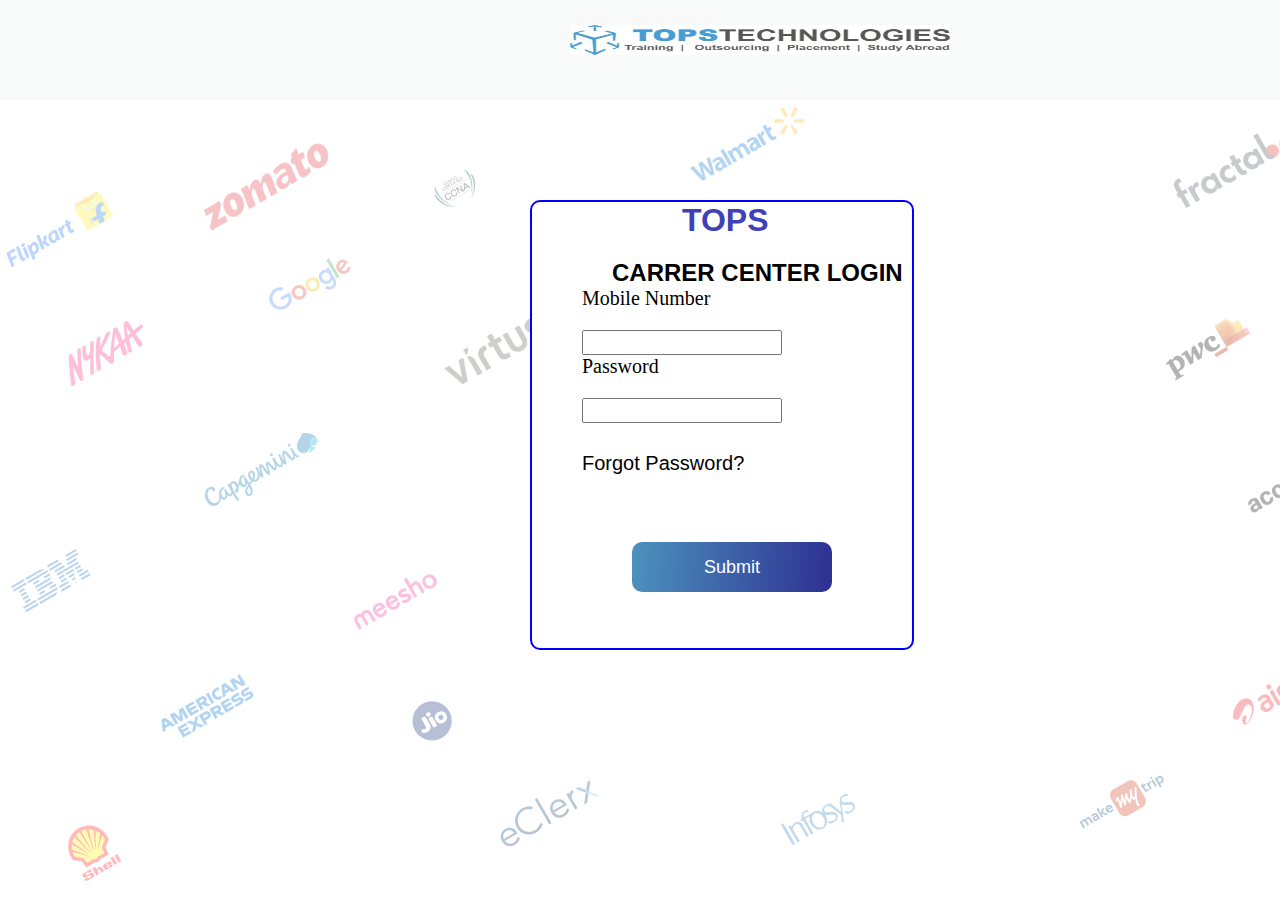
<file: index.html>
<!DOCTYPE html>
<html lang="en">
<head>
    <meta charset="UTF-8">
    <meta name="viewport" content="width=device-width, initial-scale=1.0">
    <link rel="stylesheet" href="./style.css">
    <link rel="shortcut icon" href="./sym.jpeg" type="image/x-icon">
    <title>TOPS TECHNOLOGY</title>
    <script src="./node.js"></script>
</head>
<body>
    <div class="hedar">
        <img src="./head.jpeg" alt="">
    </div>
    <div class="backimage">
        <img src="./login-bg.png" alt="">
    </div>
    <div class="login">
        <form>
        <h1><b>TOPS</b> <br><h2>CARRER CENTER LOGIN</h2></h1>
        <label for="">Mobile Number</label><br>
        <input type="text" name="number" id="name" > <br>
        <label for="">Password</label> <br> 
        <input type="text" name="number" id="pss" > <br>
        <span>Forgot Password?</span> <br>
        <!-- <input type="submit" value="Submit"> -->
        <button type="button" onclick="lg()">Submit</button>
    </form>
    </div>
    

</body>
</html>
</file>
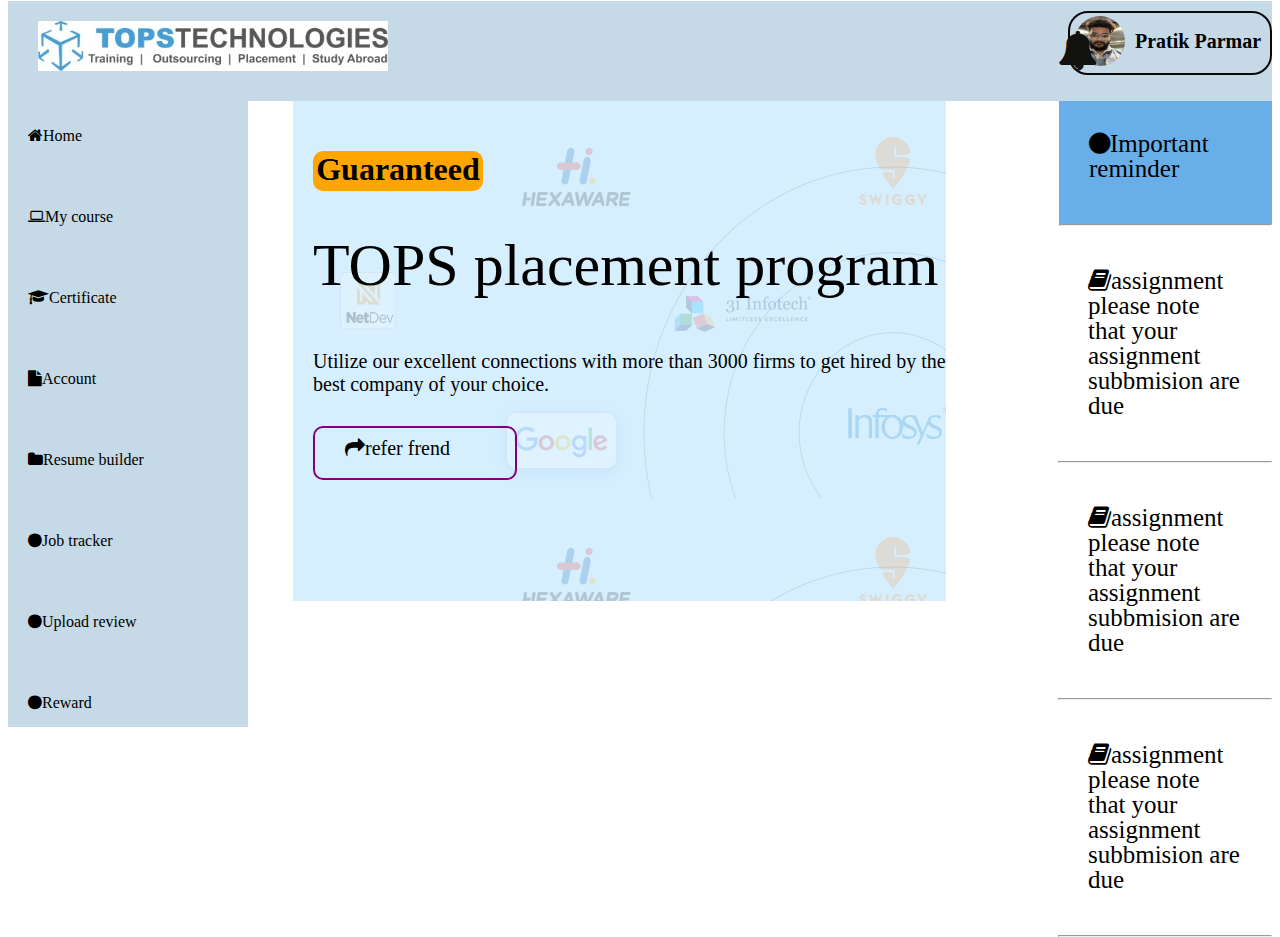
<file: dash.html>
<!DOCTYPE html>
<html lang="en">
<head>
    <meta charset="UTF-8">
    <meta name="viewport" content="width=device-width, initial-scale=1.0">
    <link rel="stylesheet" href="./style2.css">
    <link rel="stylesheet" href="https://cdnjs.cloudflare.com/ajax/libs/font-awesome/4.7.0/css/font-awesome.min.css">
    <title>Document</title>
    <script src="./node.js"></script>
<body>
    <header>
    <div class="header1">
        <img src="./head.jpeg" alt="">
        <span class="fa fa-bell"></span> 

        <div class="detail">
           <img src="./person.jpg" alt=""> 
           <h3>Pratik Parmar</h3>
           <span class="fa fa-angle-down"></span>
           <ul class="ulj">
            <li>Personal detail</li> <br> 
            <li>Education detail</li> <br> 
            <li>Change paswoord</li> <br> 
            <button id="btn1" onclick="logout()">Logout</button> 
        
        </ul>
        </div>
        
    </div>
    <div class="slide">
        <ul>
            <li><span class="fa fa-home">Home</li>
            <li class="my"><span class="fa fa-laptop">My course</span>
                <ul class="corse">
                    <li>fronted</li>
                    <li>developent</li>
                </ul>
            </li>
            <li><span class="fa fa-graduation-cap">Certificate</span></li>
            <li><span class="fa fa-file pen">Account</span></li>
            <li><span class="fa fa-folder">Resume builder</span></li>
            <li><span class="fa fa-circle">Job tracker</span></li>
            <li><span class="fa fa-circle">Upload review</span></li>
            <li><span class="fa fa-circle">Reward</span></li>
        </ul>
        
      </div>
      <div class="mid">
       
        <div class="gd">
            <h1>Guaranteed</h1> 
        </div>
        <div class="p1">
            TOPS placement program
        </div>
        <div class="p2">
            Utilize our excellent connections with more than 3000 firms to get hired by the best company of your choice.
        </div>
        <div class="refer">
            <span class="fa fa-share">refer frend</span>
        </div>
      </div>
      <div class="right">
      <div class="rm">
        <span class="fa fa-circle">Important reminder</span> <hr>
      </div> 
      <div class="assignment">
        <span class="fa fa-book">assignment<br> please note that your assignment subbmision are due</span> <hr>
      </div>
      <div class="assignment">
        <span class="fa fa-book">assignment<br> please note that your assignment subbmision are due</span> <hr>
      </div>
      <div class="assignment">
        <span class="fa fa-book">assignment<br> please note that your assignment subbmision are due</span> <hr>
      </div>
</header>
</body>
</html>
</file>
<file: style.css>
*
{
    margin: 0%;
    padding: 0%;
  box-sizing: border-box;

}
.hedar{
    width: 100%;
    height: 100px;
    background-color: rgb(248, 250, 250);
}
.hedar img
{
    width: 400px;
    height: 50px;
    padding: 10px;
    margin-left: 560px;
    margin-top: 15px;
    
}
.backimage
{
    width: 100%;
    height: 500px;
    

}
.login
{
    width: 30%;
    height: 450px;
    border: 2px solid blue;
    position: absolute;
    top: 200px;
    left:530px;
    border-radius: 10px;
    background-color:white;
    }
.login b
{
    color: rgb(64, 64, 184);
    margin-left: 150px;
    font-family: 'Franklin Gothic Medium', 'Arial Narrow', Arial, sans-serif;
}
.login h2
{
    font-family: 'Lucida Sans', 'Lucida Sans Regular', 'Lucida Grande', 'Lucida Sans Unicode', Geneva, Verdana, sans-serif;
    margin-top: 20px;
    margin-left: 80px;
}
.login label{
    font-size: 20px;
    margin-left: 50px;
    margin-top: 100px;
   
}

input
{
    width: 200px;
    height: 25px;
    margin-left: 50px;
    margin-top: 20px;
}
.login span{
    font-size: 20px;
    font-family: 'Trebuchet MS', 'Lucida Sans Unicode', 'Lucida Grande', 'Lucida Sans', Arial, sans-serif;
    position: absolute;
    top: 250px;
    left: 50px;

}
.login button{
    width: 200px;
    height: 50px;
    position: absolute;
    top: 340px;
    left: 100px;
    font-size: 15px;
    font-size: large;
    background-color: blue;
    color: white;
    border: none;
    border-radius: 10px;
}
button{
    background: linear-gradient(273.57deg, #2E3192 1.14%, #4C92BE 100%);
}
button:hover{
    cursor: pointer;
    box-shadow: 2px 6px 6px 0px black;
}
</file>
<file: style2.css>
/* dashbord */

header{
    width: 100%;
    height: 100px;
    margin-top: -7px;
    background-color: rgb(197, 217, 230);
  
}

.header1{
  display: flex;
  flex-direction: row;
  flex-wrap: nowrap;
  position: relative;


}
.header1 img{
    width: 400px;
    height: 50px;
    margin: 30px;
    margin-top: 20px;
}
.fa-bell{
   position: absolute;
   top: 20x;
   left: 1020px;
   color: rgb(17, 17, 16);
   font-size: 40px !important;
}
.detail{
    width: 330px;
    height: 60px;
    border: 2px solid rgb(10, 9, 9);
    border-radius: 20px;
    margin-top: 10px;
    margin-left: 650px;
}
.detail img{
    width: 50px;
    height: 50px;
    border-radius: 50%;
    margin-top: 3px;
    margin-left: 5px;
}
.detail h3{
    font-size: 20px;
    margin-top: -70px;
    margin-left: 65px;
}
.fa-angle-down{
    position: absolute;
    font-size: 40px !important;
    margin-top: -75px !important;
    margin-left:250px !important;
}
.ulj
{
    position: absolute;
    width: 190px;
    top: 70px;
    left: 1120px;
    display: none;
   
}
 ul li{
    list-style-type: none;
    margin-left: -50px;
    margin-top: 5px;
}
.detail:hover .ulj{
    display: block !important;
    background-color: white;
    border: 1px solid black;
    text-align: center;
    font-size: 20px;
    
}
.log{
    color: red;
}
#btn1{
    width: 150px;
    font-size: 15px;
    margin-bottom: 20px;
    margin-left: -42px;
}
.slide
{
    width: 19%;
    height:630px;
    background-color: rgb(197, 217, 230);
    margin-top: -20px;

}
.corse{
    display: none;
    margin-left: 100px;
}
.my:hover .corse{
    display: block;
}
span{
    padding: 30px;
}
.mid {
    width: 51%;
    height: 500px;
    position: absolute;
    top: 101px;
    left: 293px;
    background-image: url(./home-banner-web.png);
}
.gd
{
    width: 170px;
    height: 40px;
    background-color: orange;
    margin-top: 50px;
    margin-left: 20px;
    text-align: center;   
    border-radius: 10px;
}
.p1
{
    margin-top: 40px;
    font-size: 60px;
    margin-left: 20px;
}
.p2
{
    font-size: 20px;
    margin-top: 50px;
    margin-left: 20px;
}
.refer
{
    width: 200px;
    height: 50px;
    border: 2px solid purple;
    margin-left: 20px;
    margin-top: 30px;
    border-radius: 10px;
}
.fa-share
{
    font-size: 20px !important;
    margin-top: -20px;
}
.right

{
    margin-left: 150px;
    font-size: 25px;
   
    
}

.rm
{
margin-top: -626px !important;
margin-left: 901px;
background-color: rgb(104, 175, 233);

}
.assignment
{
    margin-left: 900px;
    
}
.hr1{
    width: 100px;
}
</file>
